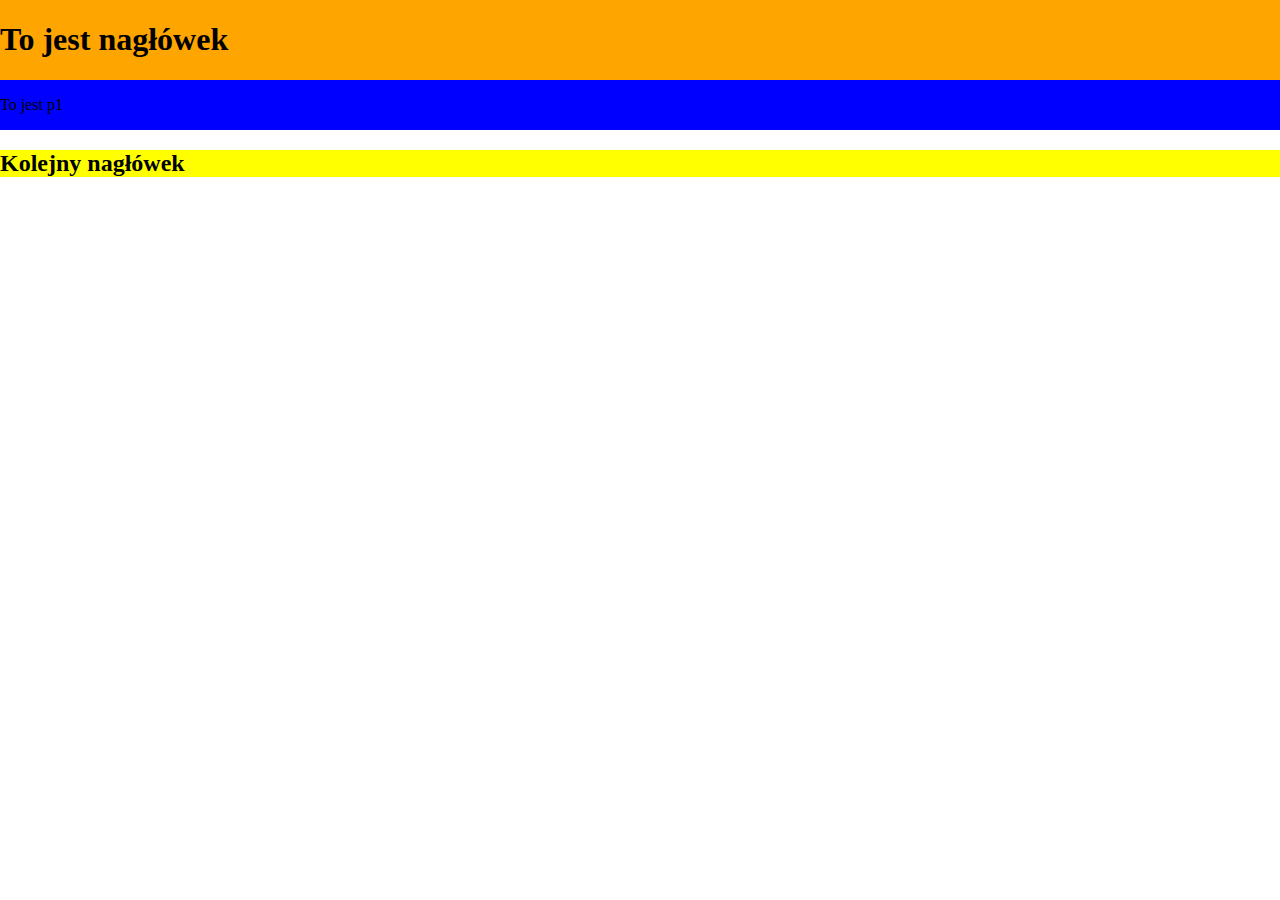
<file: aplikacja_www-master/test.html>
<!DOCTYPE html>
<html lang="pl">
	<head>
		<meta charset="utf-8"/>
		<meta name="viewport" content="width=device-width, initial-scale=1.0"/>
		<!-- dzięki keywords nasza strona może wyświetlić się wyżej na liście wyszukiwania w przeglądarce -->
		<meta name="keywords" content="podstawa, strona podstawowa, nauka"/>
		<!-- "description" pokazuje opis strony pod odsyłaczem na liście wyszukiwań w google -->
		<meta name="description" content="To jest witryna przypominająca tworzenie stron WWW"/>
		<title>Strona przypomnienie</title>
		<link rel="stylesheet" href="./css/styl.css"/>
		<script src="./js/main.js"></script>
		
	</head>
	<!-- "overflow: hidden". Gdy się przepełni to reszta tesktu będzie niewidoczna -->
	<body style=" overflow: hidden;">
	<!-- ustawia kolor tła div'a na konkretny kolor -->
		<div style="background: orange; overflow: hidden;">
		<h1 style="">To jest nagłówek</h1>
		</div>
		<!-- ustawia kolor tła div'a na konkretny kolor -->
		<div style="background: blue; overflow: hidden;">
		<p style="">To jest p1</p>
		</div>
		<!-- ustawia kolor tła na konkretny kolor -->
		<h2  style="background: yellow;">Kolejny nagłówek</h2>
	</body>
</html>
</file>
<file: aplikacja_www-master/css/styl.css>
html, body {
	/* określa przerwe np. między słowami w tekscie */
	margin: 0 !important;
	/* tworzy przestrzeń między głównym tekstem, a obramowaniem strony */
	padding: 0 !important;
}

#main {
	/* ustawia siatkę na elemencie */
	display: grid;
	grid-template-columns: 25vw auto 25vw;
	grid-template-rows: 15vh 10vh 65vh 10vh;
}

#logo {
	/* "background" przedstawia wygląd tła */
	background: green;
	/* tworzy ilość rzędów jaka ma być */
	grid-row: 1;
	/* tworzy ilość kolumn */
	grid-column: 1;
}

#title {
	/* "background" przedstawia wygląd tła */
	background: yellow;
	/* tworzy ilość rzędów jaka ma być */
	grid-row: 1;
	/* tworzy ilość kolumn */
	grid-column: 2;
}

#login {
	/* "background" przedstawia wygląd tła */
	background: orange;
	/* tworzy ilość rzędów jaka ma być */
	grid-row: 1;
	/* tworzy ilość kolumn */
	grid-column: 3;
}

#nav {
	/* "background" przedstawia wygląd tła */
	background: red;
	/* tworzy ilość rzędów jaka ma być */
	grid-row: 2;
	/* tworzy ilość kolumn */
	grid-column: 1 / 4;
}

#submenu {
	/* "background" przedstawia wygląd tła */
	background: blue;
	/* tworzy ilość rzędów jaka ma być */
	grid-row: 3;
	/* tworzy ilość kolumn */
	grid-column: 1;
}

#content {
	/* "background" przedstawia wygląd tła */
	background: gray;
	/* tworzy ilość rzędów jaka ma być */
	grid-row: 3;
	/* tworzy ilość kolumn */
	grid-column: 2;
	/* zaczyna element od kolejnej linii zajmując przy tym całą możliwą szerokość */
	display: block;
	/* gdy "content" się przepełni to automatycznie doda przewijanie listy */
	overflow-y: auto;
	grid-template-columns: repeat(3, 1fr);
}
#col1 {
	/* tworzy ilość kolumn */
	grid-column: 1;
}

#col2 {
	/* tworzy ilość kolumn */
	grid-column: 2;
}

#foot {
	/* "background" przedstawia wygląd tła */
	background: lightgray;
	/* tworzy ilość rzędów jaka ma być */
	grid-row: 4;
	/* tworzy ilość kolumn */
	grid-column: 1 / 4;
}

.button {
	/* określa metodę pozycjonowania elementu */
	position: relative;
	/* określa kolejność elementu */
	z-index: 1;
	/* "text-align" ustawia jak ma być ustawiony tekst */
	text-align: center;
	/* dodaje obramowanie w danym kolorze/rozmiarze danego elementu */
	border: solid yellow 1px;
}

.button::before {
	content: '';
	/* określa metodę pozycjonowania elementu */
	position: absolute;
	top: 0;
	left: 0;
	/* width przedstawia szerokość elementu */
	width: 100%;
	/* height przedstawia wysokość elementu */
	height: 100%;
	/* określa kolejność elementu */
	z-index: -1;
	/* "background" przedstawia wygląd tła */
	background: gray;
}

.button:hover {
	cursor: pointer;
}


.button:hover::before{
	/* ustala przezroczystość elementu jakim jest tutaj "button" */
	opacity: 0.6;
}

figure.galeria img {
	/* width przedstawia szerokość elementu */
	width: 100%;
	/* height przedstawia wysokość elementu */
	height: auto;
}
</file>
